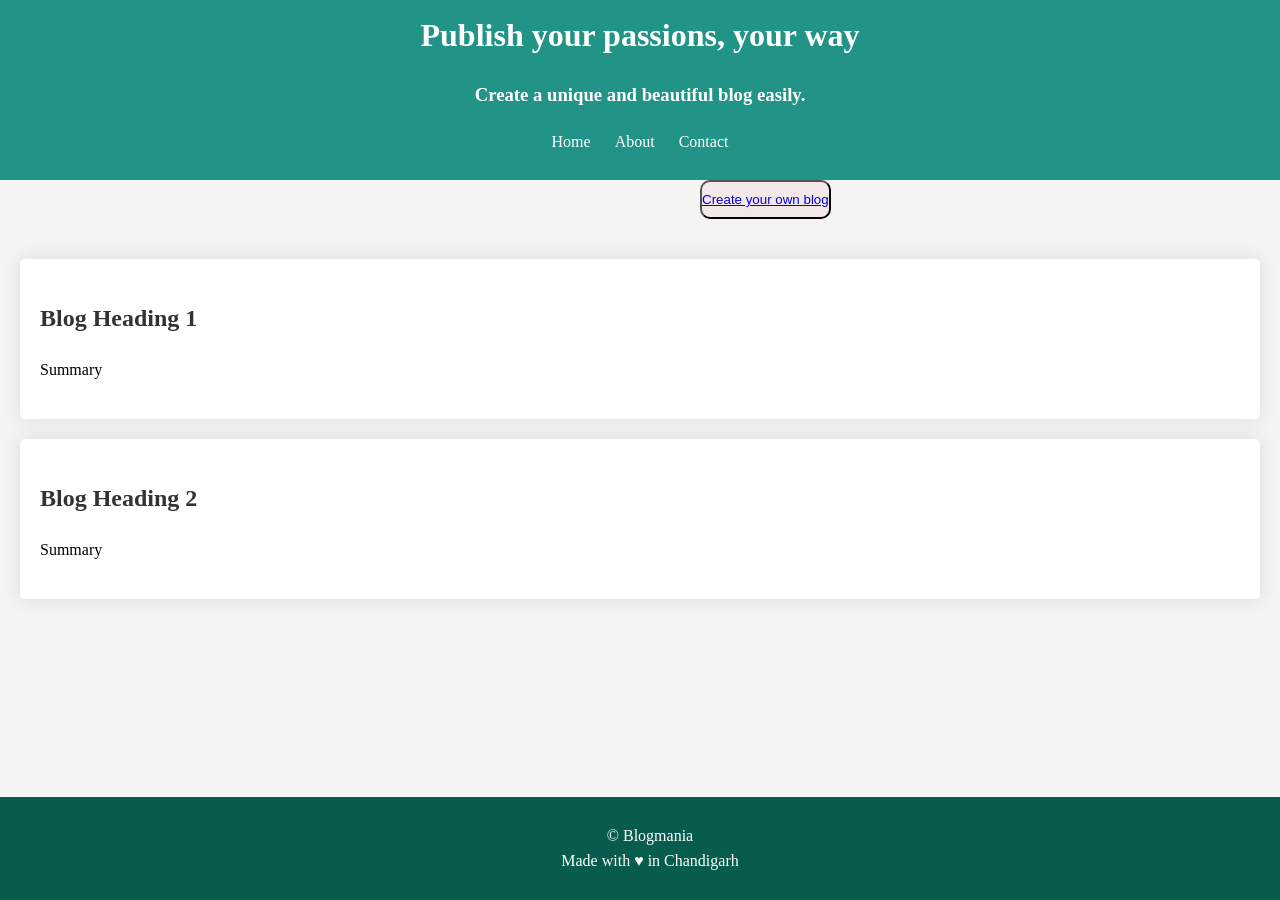
<file: index.html>
<!DOCTYPE html>
<html lang="en">

<head>
    <meta charset="UTF-8">
    <meta name="viewport" content="width=device-width, initial-scale=1.0">
    <title>My Blog</title>
    <link rel="stylesheet" href="style.css">
</head>

<body>
    <header>
        <h1>Publish your passions, your way</h1>
        <h3>Create a unique and beautiful blog easily.</h3>
        <nav>
            <ul>
                <li><a href="#">Home</a></li>
                <li><a href="#about">About</a></li>
                <li><a href="#contact">Contact</a></li>
            </ul>
        </nav>
    </header>

    <button><a href="blogs/blog1.html">Create your own blog</a></button>

    <main>
        <article>
            <h2 class="blog1"><a href="blogs/blog1.html">Blog Heading 1</a></h2>
            <p>Summary</p>
        </article>
        <article>
            <h2 class="blog2"><a href="blogs/blog2.html">Blog Heading 2</a></h2>
            <p>Summary</p>
        </article>
    </main>

    <footer>
        <p>&copy; Blogmania <br> Made with &hearts; in Chandigarh</p>
    </footer>

    <script src="script.js"></script>
</body>

</html>
</file>
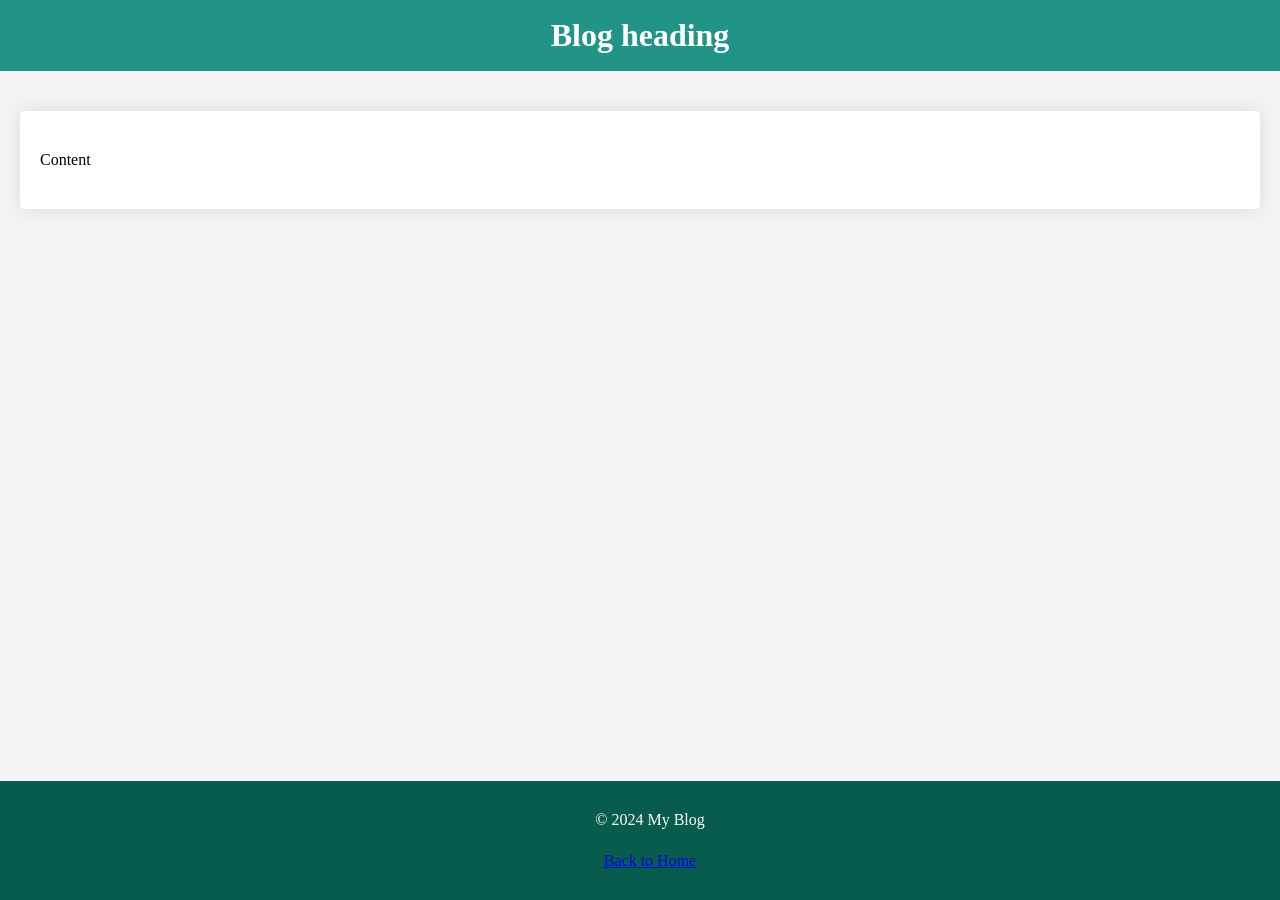
<file: blogs/blog1.html>
<!DOCTYPE html>
<html lang="en">

<head>
    <meta charset="UTF-8">
    <meta name="viewport" content="width=device-width, initial-scale=1.0">
    <title>Blog</title>
    <link rel="stylesheet" href="../style.css">
</head>

<body>
    <header>
        <h1>Blog heading</h1>
    </header>

    <main>
        <article>
            <p>Content</p>
        </article>
    </main>

    <footer>
        <p>&copy; 2024 My Blog</p>
        <p><a href="../index.html">Back to Home</a></p>
    </footer>
</body>

</html>
</file>
<file: style.css>
body {
    font-family: Cambria, Cochin, Georgia, Times, 'Times New Roman', serif;
    line-height: 1.6;
    margin: 0;
    padding: 0;
    background: #f4f4f4;
}

header {
    background: #219487;
    color: #fff;
    padding: 10px 0;
    text-align: center;
}

button {
    background-color: #f4e9e9;
    color: #f4f4f4;
    text-align: center;
    padding: 10px 0;
    margin: 0;
    margin-left: 700px;
    border-radius: 10px;
}

header h1 {
    margin: 0;
}

nav ul {
    list-style: none;
    padding: 0;
}

nav ul li {
    display: inline;
    margin: 0 10px;
}

nav ul li a {
    color: #fff;
    text-decoration: none;
}

main {
    padding: 20px;
}

article {
    background: #fff;
    margin: 20px 0;
    padding: 20px;
    border-radius: 5px;
    box-shadow: 0 0 20px rgba(0, 0, 0, 0.1);
}

article h2 a {
    text-decoration: none;
    color: #333;
}

article h2 a:hover {
    color: #007BFF;
}

footer {
    text-align: center;
    padding: 10px;
    background: #085c4d;
    color: #fff;
    position: fixed;
    bottom: 0;
    width: 100%;
}
</file>
